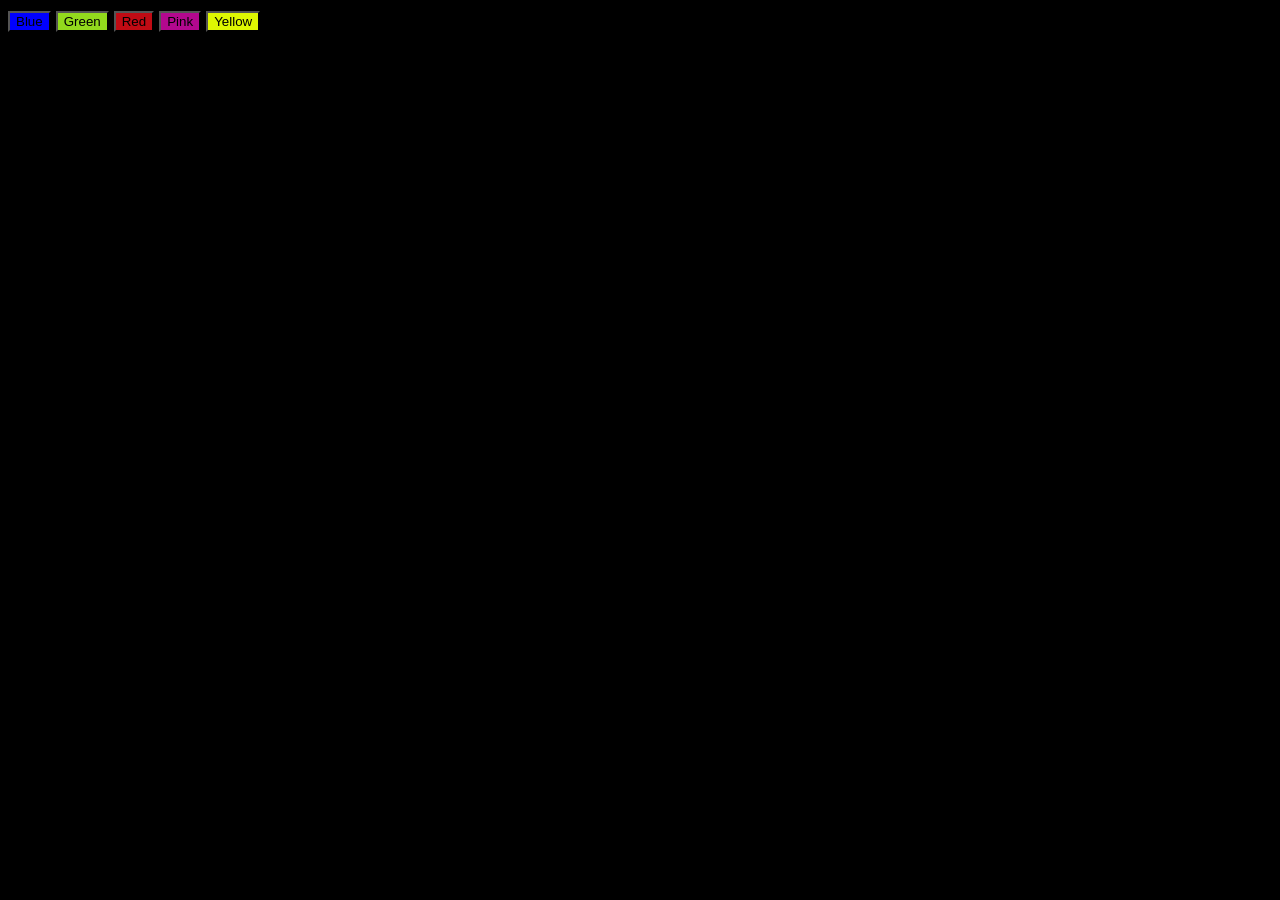
<file: BackgroundColorGenerator/index.html>
<!DOCTYPE html>
<html lang="en">
<head>
    <meta charset="UTF-8">
    <meta name="viewport" content="width=device-width, initial-scale=1.0">
    <title>Document</title>
</head>
<body style="background-color: black; color: white;font-size: 20px; display: flex;">
    <div id="parent">
        <button id ="blue" style="background-color: blue;"> Blue</button>
        <button id ="green" style="background-color: rgb(146, 218, 29);"> Green</button>
        <button id ="red" style="background-color: rgb(192, 11, 20);"> Red</button>
        <button id ="pink" style="background-color: rgb(179, 8, 142);">Pink</button>
        <button id ="yellow" style="background-color: rgba(225, 250, 3, 0.989);">Yellow</button>
    </div>
</body>
<script src ="First.js">

</script>
</html>
</file>
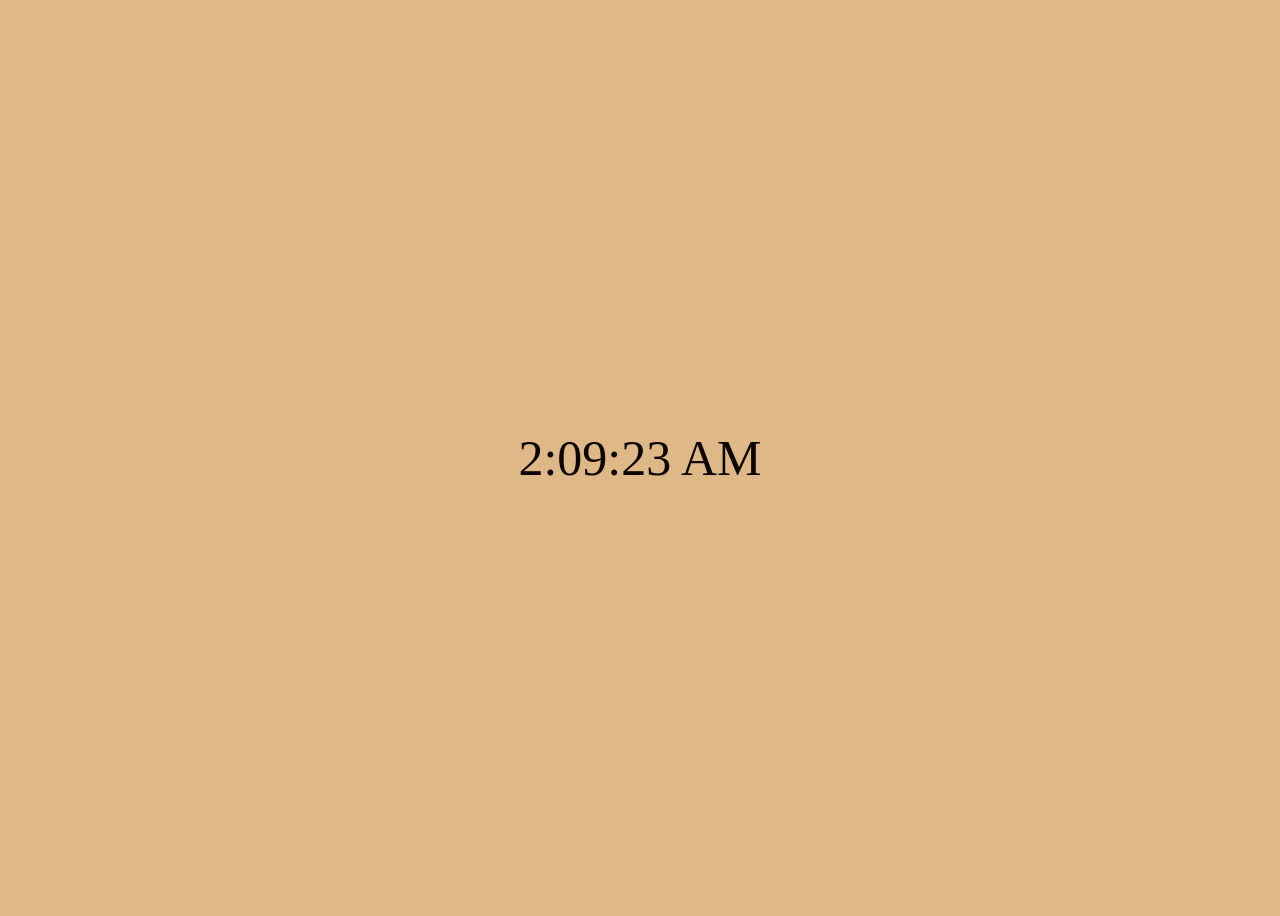
<file: DigitalClock/index.html>
<!DOCTYPE html>
<html lang="en">
<head>
    <meta charset="UTF-8">
    <meta name="viewport" content="width=device-width, initial-scale=1.0">
    <title>Document</title>
</head>
<body style=" background-color: burlywood; color:rgb(12, 6, 1) ; display: flex ; justify-content: center; align-items:center ; height:100vh">


    <div id = "time" style="font-size: 50px;"></div>

    <script src ="second.js">

</script>
</body> 


</html>
</file>
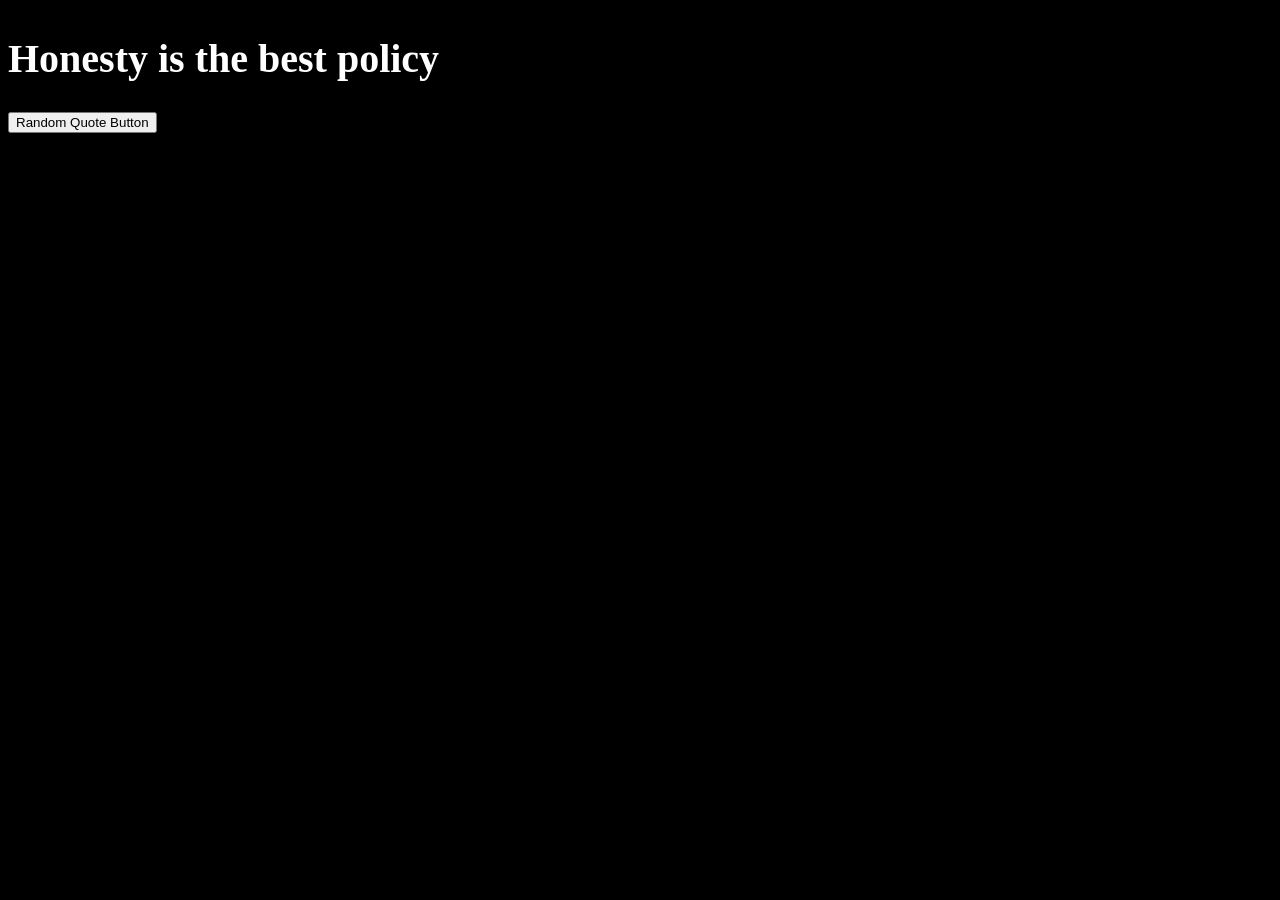
<file: RandomQuoteGenerator/index.html>
<!DOCTYPE html>
<html lang="en">
<head>
    <meta charset="UTF-8">
    <meta name="viewport" content="width=device-width, initial-scale=1.0">
    <title>Document</title>
</head>
<body style="background-color: black; color: white;font-size: 20px; display: flex;">
    <div id="first">
        <h1> Honesty is the best policy </h1>

        <button> Random Quote Button </button>
    </div>
</body>
<script src ="Quotes.js">

</script>
</html>
</file>
